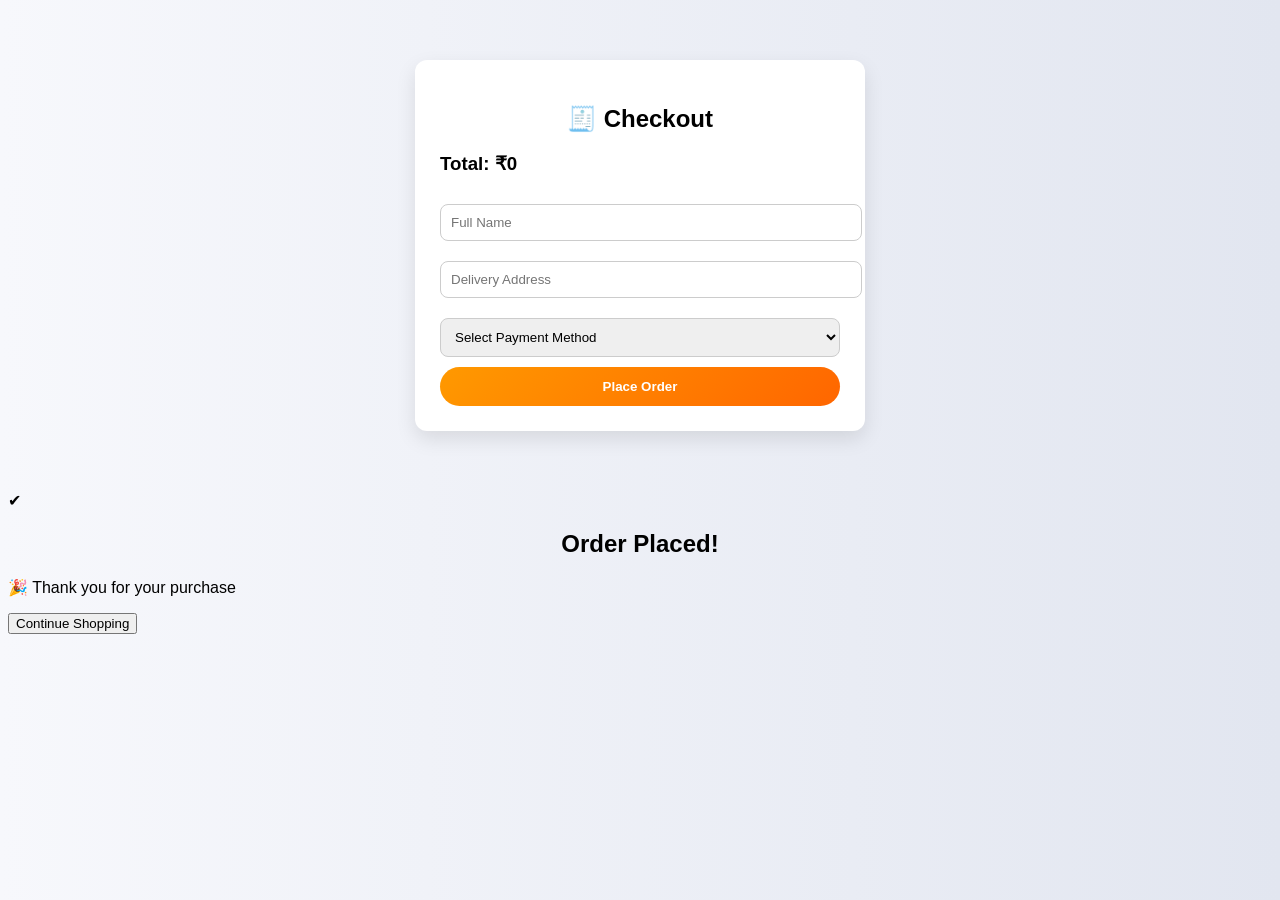
<file: checkout.html>
<!DOCTYPE html>
<html lang="en">
<head>
<meta charset="UTF-8">
<title>Checkout</title>

<style>
body {
    font-family: Arial;
    background: linear-gradient(to right, #f7f8fc, #e2e6f0);
}

.checkout-container {
    width: 400px;
    margin: 60px auto;
    background: white;
    padding: 25px;
    border-radius: 12px;
    box-shadow: 0 8px 20px rgba(0,0,0,0.1);
}

h2 {
    text-align: center;
    margin-bottom: 20px;
}

input, select {
    width: 100%;
    padding: 10px;
    margin: 10px 0;
    border-radius: 8px;
    border: 1px solid #ccc;
}

.place-btn {
    width: 100%;
    padding: 12px;
    background: linear-gradient(135deg, #ff9900, #ff6600);
    border: none;
    color: white;
    font-weight: bold;
    border-radius: 25px;
    cursor: pointer;
    transition: 0.3s;
}

.place-btn:hover {
    transform: scale(1.05);
}

.success-msg {
    display: none;
    text-align: center;
    margin-top: 20px;
    color: green;
    font-weight: bold;
    font-size: 18px;
}
</style>
</head>

<body>

<div class="checkout-container">
    <h2>🧾 Checkout</h2>
    <div id="order-summary"></div>

    <input type="text" id="name" placeholder="Full Name">
    <input type="text" id="address" placeholder="Delivery Address">

    <select id="payment">
        <option value="">Select Payment Method</option>
        <option>Cash on Delivery</option>
        <option>UPI</option>
        <option>Credit Card</option>
    </select>

    <button class="place-btn" onclick="placeOrder()">Place Order</button>

    <div class="success-msg" id="successMsg">
        🎉 Order Placed Successfully!
    </div>
</div>


<div class="success-screen" id="successScreen">
    <div class="checkmark">✔</div>
    <h2>Order Placed!</h2>
    <p>🎉 Thank you for your purchase</p>
    <button onclick="goHome()">Continue Shopping</button>
</div>

<script>
function placeOrder() {
    let name = document.getElementById("name").value;
    let address = document.getElementById("address").value;
    let payment = document.getElementById("payment").value;

    if (!name || !address || !payment) {
        alert("Please fill all details!");
        return;
    }

    // Clear cart
    localStorage.removeItem("cart");

    // Show success message
    document.getElementById("successMsg").style.display = "block";

    // Redirect after 2 seconds
    setTimeout(() => {
        window.location.href = "index.html";
    }, 2000);
}
</script>

<script>
let cart = JSON.parse(localStorage.getItem("cart")) || [];
let summary = document.getElementById("order-summary");

let total = 0;

cart.forEach(item => {
    let qty = item.quantity || 1;
    total += item.price * qty;

    let div = document.createElement("div");
    div.innerHTML = `${item.name} x ${qty} - ₹${item.price}`;
    summary.appendChild(div);
});

summary.innerHTML += `<h3>Total: ₹${total}</h3>`;
</script>

</body>
</html>
</file>
